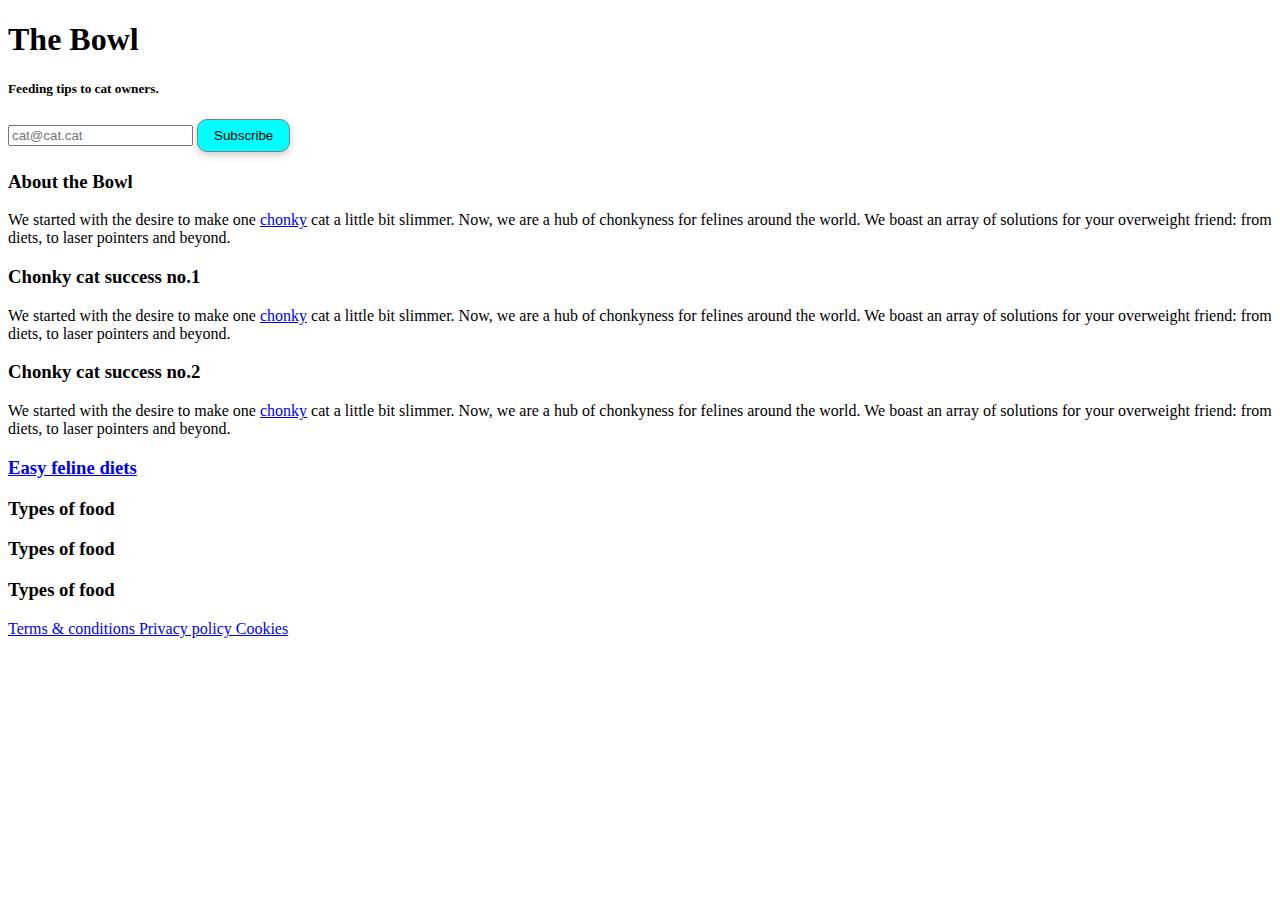
<file: projects/1_blog/index.html>
<!DOCTYPE html>
<html>
  <head>
    <meta name="viewport" content="width=device-width, initial-scale=1">
    <link href="./css/styles.css" rel="stylesheet">
  </head>

  <body>

    <!-- Header -->
    <header>
      <div class="title-header">
        <h1>The Bowl</h1>
        <h5>Feeding tips to cat owners.</h5>
      </div>
      <div class="subscribe-header">
        <input type="email" placeholder="cat@cat.cat">
        <button class="register-btn"> Subscribe </button>
      </div>
    </header>
    
    <div class="sidenav">
      <div class="side-card">
        <h3>About the Bowl</h3>
        <p>We started with the desire to make one <a href="https://www.dictionary.com/e/slang/chonky/" target="_blank">chonky</a> cat a little bit slimmer. Now, we are a hub of chonkyness for felines around the world. We boast an array of solutions for your overweight friend: from diets, to laser pointers and beyond. </p>
      </div>
      <div class="side-card">
        <h3>Chonky cat success no.1</h3>
        <p>We started with the desire to make one <a href="https://www.dictionary.com/e/slang/chonky/" target="_blank">chonky</a> cat a little bit slimmer. Now, we are a hub of chonkyness for felines around the world. We boast an array of solutions for your overweight friend: from diets, to laser pointers and beyond. </p>
      </div>
      <div class="side-card">
        <h3>Chonky cat success no.2</h3>
        <p>We started with the desire to make one <a href="https://www.dictionary.com/e/slang/chonky/" target="_blank">chonky</a> cat a little bit slimmer. Now, we are a hub of chonkyness for felines around the world. We boast an array of solutions for your overweight friend: from diets, to laser pointers and beyond. </p>
      </div>
    </div>
    
    <div class="main">
      <a href="./article.html">
        <div class="article-card">
          <h3>Easy feline diets</h3>
        </div>
      </a>
      <div class="article-card">
        <h3>Types of food</h3>
      </div>
      <div class="article-card">
        <h3>Types of food</h3>
      </div>
      <div class="article-card">
        <h3>Types of food</h3>
      </div>
    </div>

    <!-- Footer -->
    <footer>
      <!-- Links -->
       <a href="http://placekitten.com/300/300" target="_blank"> Terms & conditions </a>
       <a href="http://placekitten.com/300/300" target="_blank"> Privacy policy </a>
       <a href="http://placekitten.com/300/300" target="_blank"> Cookies </a>
    </footer>
  
  </body>
</html>
</file>
<file: projects/1_blog/css/styles.css>
@import url(./buttons.css);
</file>
